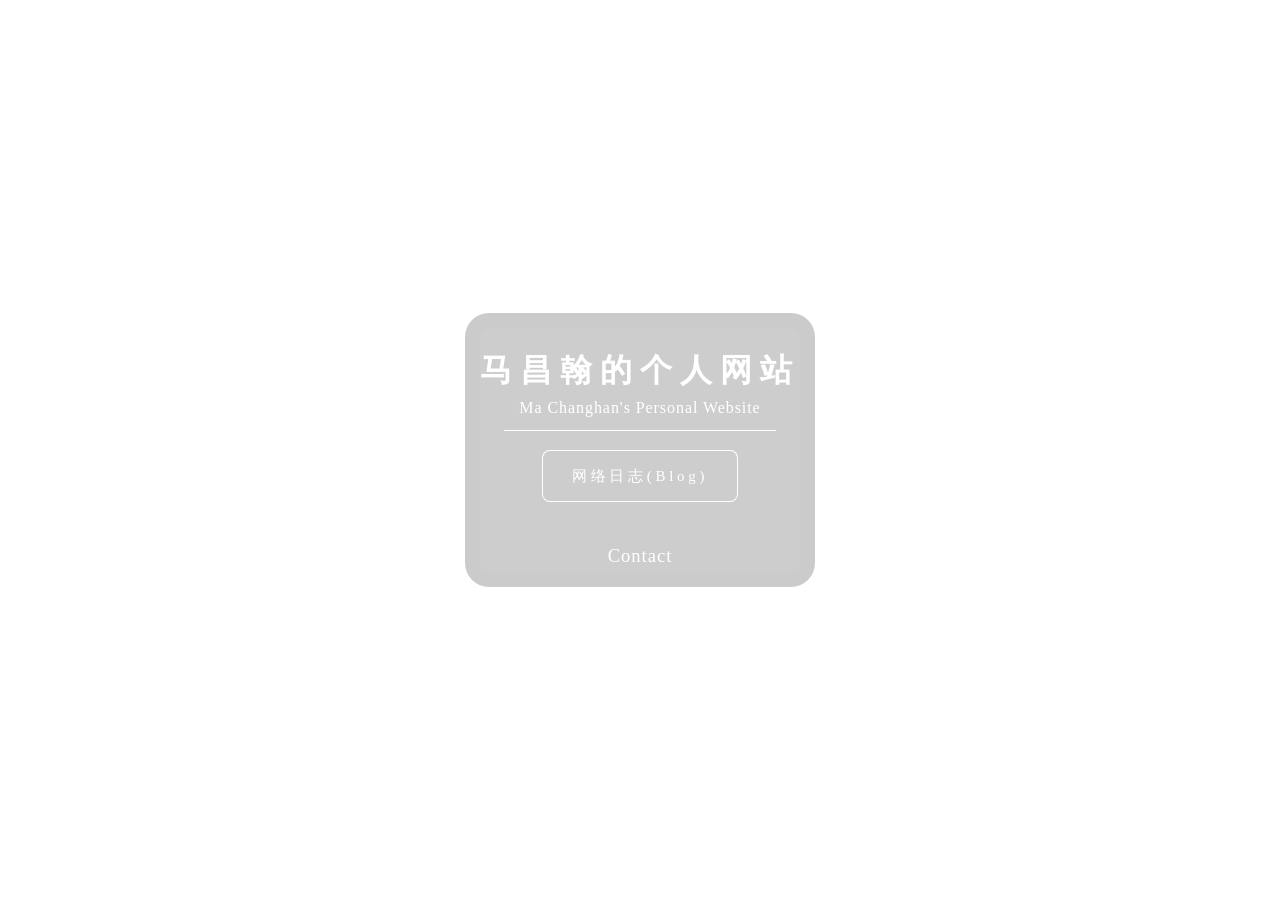
<file: 2018/index.html>
<html lang="zn-CH">
<html>
<head>
    <meta http-equiv="Content-Type" content="text/html; charset=UTF-8" />
	<meta name="viewport" content="width=device-width, initial-scale=1, user-scalable=no">
	<title>马昌翰的个人网站 - Ma Changhan‘s Personal Website</title>
    <link rel="icon" href="images/favicon.ico">
	<link rel='stylesheet' href='style.css' type='text/css'/>
</head>
<style>
    body{
	background-position:50% 50%; 
	width:100%;
	height:100%;
	-webkit-transition: All 2s ease;
	-moz-transition: All 2s ease;
	-o-transition: All 2s ease;
	-ms-transition: All 2s ease;
	transition: All 2s ease;
	}
</style>
<style type="text/css">#web_bg{position:fixed;top: 0;left: 0;width:100%;height:100%;min-width: 1000px;z-index:-10;zoom: 1;background-color: #fff;background-repeat: no-repeat;background-size: cover;-webkit-background-size: cover;-o-background-size: cover;background-position: center 0;}</style></head><body><div class="wrapper"><!--背景图片--><div id="web_bg" style="background-image: url(https://picsum.photos/400/600/?random);"></div></div>
    <body> 
    <div id="wrapper">
        <article class="panel special">  
            <div class="demo2">
                <div class="inner">
                    <header>
                        <div id="header-content" onClick="backgroundImage();return false;">
                          <a align="center"><a href="#" onClick="history.go(0)"><font color="white" size="3"><h1>马昌翰的个人网站</h1></font></a></a>
                            <div align="center"><a href="#" onClick="history.go(0)"><font color="white" size="3">Ma Changhan's Personal Website
                              </font>
                            </a>
                            </div>
                        </div>
                        <p align="center"><script src="https://tenapi.cn/yiyan/get/?code=js"></script></p>
                    </header>
                    <nav>
                        <div align="center">
                          <ul class="actions">
                            <li><a href="https://machanghan.com/" class="button">网络日志(Blog)</a>
                            </li>
                          </ul>
                        </div>
                    </nav>              
                </div>
                    <div align="center"><a href="mailto:2812248497@qq.com">Contact</a>
                    </div>
            </div>
    </div>
        </article>
    </body>
</html>
</file>
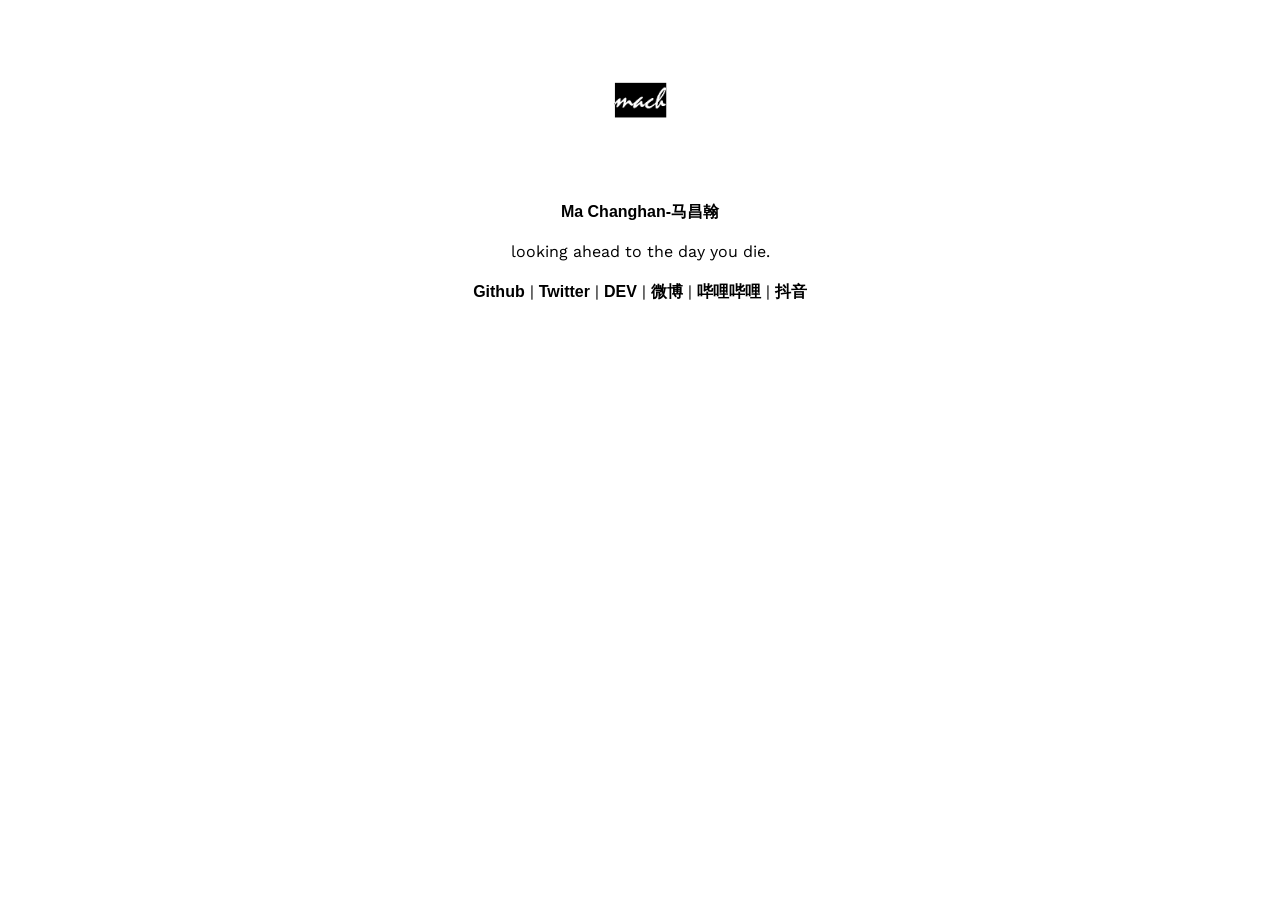
<file: 2019/mp.html>
<!DOCTYPE html> <html><!--
  
   --><meta charset=utf-8><meta name=viewport content="width=device-width"><title>马昌翰-machanghan社交媒体卡片</title><meta name=description content="solo developer by day, overthinker by night."><meta name=next-head-count content=6><style>@font-face{font-family:"Work Sans";font-style:normal;font-weight:400;src:url([data-uri])format("woff2");unicode-range:U+0000-00FF,U+0131,U+0152-0153,U+02BB-02BC,U+02C6,U+02DA,U+02DC,U+2000-206F,U+2074,U+20AC,U+2122,U+2191,U+2193,U+2212,U+2215,U+FEFF,U+FFFD}@font-face{font-family:"Work Sans";font-style:normal;font-weight:600;src:url([data-uri])format("woff2");unicode-range:U+0000-00FF,U+0131,U+0152-0153,U+02BB-02BC,U+02C6,U+02DA,U+02DC,U+2000-206F,U+2074,U+20AC,U+2122,U+2191,U+2193,U+2212,U+2215,U+FEFF,U+FFFD}*,:after,:before{box-sizing:border-box;border:0 solid #e5e7eb}:after,:before{--tw-content:""}html{line-height:1.5;-webkit-text-size-adjust:100%;-moz-tab-size:4;-o-tab-size:4;tab-size:4;font-family:Work Sans,sans-serif}body{margin:0;line-height:inherit}h1{font-size:inherit}a{color:inherit;text-decoration:inherit}::-webkit-inner-spin-button,::-webkit-outer-spin-button{height:auto}::-webkit-search-decoration{-webkit-appearance:none}::-webkit-file-upload-button{-webkit-appearance:button;font:inherit}h1{margin:0}:disabled{cursor:default}iframe,img,svg{display:block;vertical-align:middle}*,:after,:before{--tw-translate-x:0;--tw-translate-y:0;--tw-rotate:0;--tw-skew-x:0;--tw-skew-y:0;--tw-scale-x:1;--tw-scale-y:1;--tw-pan-x: ;--tw-pan-y: ;--tw-pinch-zoom: ;--tw-scroll-snap-strictness:proximity;--tw-ordinal: ;--tw-slashed-zero: ;--tw-numeric-figure: ;--tw-numeric-spacing: ;--tw-numeric-fraction: ;--tw-ring-inset: ;--tw-ring-offset-width:0px;--tw-ring-offset-color:#fff;--tw-ring-color:rgba(59,130,246,.5);--tw-ring-offset-shadow:0 0#0000;--tw-ring-shadow:0 0#0000;--tw-shadow:0 0#0000;--tw-shadow-colored:0 0#0000;--tw-blur: ;--tw-brightness: ;--tw-contrast: ;--tw-grayscale: ;--tw-hue-rotate: ;--tw-invert: ;--tw-saturate: ;--tw-sepia: ;--tw-drop-shadow: ;--tw-backdrop-blur: ;--tw-backdrop-brightness: ;--tw-backdrop-contrast: ;--tw-backdrop-grayscale: ;--tw-backdrop-hue-rotate: ;--tw-backdrop-invert: ;--tw-backdrop-opacity: ;--tw-backdrop-saturate: ;--tw-backdrop-sepia: }.mt-3{margin-top:.75rem}.mt-5{margin-top:1.25rem}.flex{display:flex}.h-screen{height:100vh}.h-\[80\%\]{height:80%}.h-full{height:100%}.h-1\/4{height:25%}.h-\[30px\]{height:30px}.w-screen{width:100vw}.w-full{width:100%}.w-\[30px\]{width:30px}.cursor-pointer{cursor:pointer}.flex-col{flex-direction:column}.flex-wrap{flex-wrap:wrap}.items-center{align-items:center}.justify-center{justify-content:center}.gap-5{gap:1.25rem}.rounded-full{border-radius:9999px}.p-6{padding:1.5rem}.text-center{text-align:center}.text-xl{font-size:1.25rem;line-height:1.75rem}.font-\[600\]{font-weight:600}.font-normal{font-weight:400}.duration-300{transition-duration:.3s}.ease-in-out{transition-timing-function:cubic-bezier(.4,0,.2,1)}.hover\:scale-\[1\.15\]:hover{--tw-scale-x:1.15;--tw-scale-y:1.15;transform:translate(var(--tw-translate-x),var(--tw-translate-y)) rotate(var(--tw-rotate)) skewX(var(--tw-skew-x)) skewY(var(--tw-skew-y)) scaleX(var(--tw-scale-x)) scaleY(var(--tw-scale-y))}@media (min-width:768px){.md\:mt-3{margin-top:.75rem}.md\:h-1\/2{height:50%}.md\:w-1\/3{width:33.333333%}}@media (min-width:1024px){.lg\:mt-3{margin-top:.75rem}.lg\:h-1\/2{height:50%}.lg\:w-1\/2{width:50%}}</style><noscript data-n-css></noscript><style data-react-tooltip=true>@keyframes go2264125279{from{transform:scale(0) rotate(45deg);opacity:0}to{transform:scale(1) rotate(45deg);opacity:1}}@keyframes go3020080000{from{transform:scale(0);opacity:0}to{transform:scale(1);opacity:1}}@keyframes go463499852{from{transform:scale(0) rotate(90deg);opacity:0}to{transform:scale(1) rotate(90deg);opacity:1}}@keyframes go1268368563{from{transform:rotate(0deg)}to{transform:rotate(360deg)}}@keyframes go1310225428{from{transform:scale(0) rotate(45deg);opacity:0}to{transform:scale(1) rotate(45deg);opacity:1}}@keyframes go651618207{0%{height:0;width:0;opacity:0}40%{height:0;width:6px;opacity:1}100%{opacity:1;height:10px}}@keyframes go901347462{from{transform:scale(0.6);opacity:0.4}to{transform:scale(1);opacity:1}}.__react_component_tooltip{border-radius:3px;display:inline-block;font-size:13px;opacity:0;padding:8px 21px;position:fixed;pointer-events:none;transition:opacity 0.3s ease-out;visibility:hidden;z-index:999}.__react_component_tooltip::before,.__react_component_tooltip::after{content:"";width:0;height:0;position:absolute}.__react_component_tooltip.place-top::before{border-left:10px solid transparent;border-right:10px solid transparent;bottom:-8px;left:50%;margin-left:-10px}</style><link rel=icon href=[data-uri]><style>.sf-hidden{display:none!important}</style><link rel=canonical href=https://ayyy.asheeshh.ninja/><meta http-equiv=content-security-policy content="default-src 'none'; font-src 'self' data:; img-src 'self' data:; style-src 'unsafe-inline'; media-src 'self' data:; script-src 'unsafe-inline' data:;"><style>img[src="data:,"],source[src="data:,"]{display:none!important}</style><style type="text/css">
	img{
		border-radius: 50%;
		overflow: hidden;
		width: 100px;
	}
</style><body>
<h1 class="text-center text-xl font-[600] mt-3" style=color:#d4d4d8>


<div align="center" style="margin:50px" alt="car">
<img src='./images/tx.png' width="150">
</div>

<h1 align="center">
 Ma Changhan-马昌翰 
</h1>
<p align="center">
looking ahead to the day you die.
</p>


<p align="center">
<a href="https://github.com/machanghan"><b>Github</b></a> 
|
<a href="https://twitter.com/machanghan"><b>Twitter</b></a>
|
<a href="https://dev.to/machanghan"><b>DEV</b></a>
|
<a href="https://weibo.com/u/6193282540"><b>微博</b></a>
|
<a href="https://space.bilibili.com/1347989091"><b>哔哩哔哩</b></a>
|
<a href="https://www.douyin.com/user/MS4wLjABAAAAoXvAMlQoYrnt9ttpfGydbfcikIYRS1BTwShbQEw5VXGQYdjnbX8EMMC9Glv0pgQC"><b>抖音</b></a>

<script data-template-shadow-root>(()=>{document.currentScript.remove();processNode(document);function processNode(node){node.querySelectorAll("template[shadowroot]").forEach(element=>{let shadowRoot = element.parentElement.shadowRoot;if (!shadowRoot) {try {shadowRoot=element.parentElement.attachShadow({mode:element.getAttribute("shadowroot")});shadowRoot.innerHTML=element.innerHTML;element.remove()} catch (error) {} if (shadowRoot) {processNode(shadowRoot)}}})}})()</script>
</file>
<file: 2018/style.css>
@import url(https://maxcdn.bootstrapcdn.com/font-awesome/4.6.1/css/font-awesome.min.css);
@import url("https://fonts.googleapis.com/css?family=Raleway|Montserrat:700");
/*Indivisible by Pixelaritypixelarity.com | hello@pixelarity.comLicense: pixelarity.com/license*/html, body, div, span, applet, object, iframe, h1, h2, h3, h4, h5, h6, p, blockquote, pre, a, abbr, acronym, address, big, cite, code, del, dfn, em, img, ins, kbd, q, s, samp, small, strike, strong, sub, sup, tt, var, b, u, i, center, dl, dt, dd, ol, ul, li, fieldset, form, label, legend, table, caption, tbody, tfoot, thead, tr, th, td, article, aside, canvas, details, embed, figure, figcaption, footer, header, hgroup, menu, nav, output, ruby, section, summary, time, mark, audio, video {
 margin: 0;
 padding: 0;
 border: 0;
 font-size: 100%;
 font: inherit;
 vertical-align: baseline;
}
wrapper
article, aside, details, figcaption, figure, footer, header, hgroup, menu, nav, section {
 display: block;
 
 margin: 0 auto;
}
body {
 line-height: 1;
 width:100%; 
 overflow:hidden;
}
ol, ul {
 list-style: none;
}
blockquote, q {
 quotes: none;
}
blockquote:before, blockquote:after, q:before, q:after {
 content: '';
 content: none;
}
table {
 border-collapse: collapse;
 border-spacing: 0;
}
body {
 -webkit-text-size-adjust: none;
}
*, *:before, *:after {
 -moz-box-sizing: border-box;
 -webkit-box-sizing: border-box;
 box-sizing: border-box;
}
@-ms-viewport {
 
 width: device-width;
}
@media screen and (max-width: 480px) {
 html, body {
  min-width: 320px;
 }
}
/*
    背景
*/
body {
 background: #f4f4f4;
}

body, input, select, textarea {
 color: rgb(255, 253, 253);

 font-size: 14pt;
 font-weight: 300;
 line-height: 1.75;
 letter-spacing: 0.05em;
}
@media screen and (max-width: 1680px) {
 body, input, select, textarea {
  font-size: -10;
 }
}
@media screen and (max-width: 360px) {
 body, input, select, textarea {
  font-size: -10pt;
 }
}
a {
 text-decoration: none;
 border-bottom: dotted 0px;
 color: inherit;
}


h1 {
 color: rgb(255, 255, 255);
 font-family: "Montserrat", sans-serif;
 font-weight: 700;
 line-height: 1.5;
 text-transform: uppercase;
 letter-spacing: 0.25em;
}
h1 a {
 color: inherit;
 text-decoration: none;
}
h1 {
 font-size: 2em;
}

@media screen and (max-width: 736px) {
 h1 {
  font-size: 1.5em;
 }

}
sub {
 font-size: 0.8em;
 position: relative;
 top: 0.5em;
}


.align-right {
 text-align: right;
}
section.special, article.special {
 text-align: center;
}
header {
 margin: 1em 0;
}
header > :first-child {
 margin-bottom: 0;
}
header > :first-child:after {
 content: '';
 display: block;
 background-color: rgb(255, 255, 255);
 height: 1px;
 margin: 0.5rem 0 1rem 0;
 width: 17rem;
}
.special header > :first-child:after {
 margin-left: auto;
 margin-right: auto;
}


 header p {
  font-size: 0.8em;
 }
 header p br {
  display: none;
 }



textarea {
 padding: 0.75em 1em;
}



ol {
 list-style: decimal;
 margin: 0 0 2em 0;
 padding-left: 1.25em;
}
ol li {
 padding-left: 0.25em;
}
ul {
 list-style: disc;
 margin: 0 0 2em 0;
 padding-left: 1em;
}



ul.actions {
 cursor: default;
 list-style: none;
 margin-left: -1em;
 margin-top: -1em;
 padding-left: 0;
}
ul.actions li {
 display: inline-block;
 margin: 1em 0 0 1em;
 padding-left: 0;
 vertical-align: middle;
}


input[type="submit"],input[type="reset"],input[type="button"],button,.button {
 border-radius: 8px;
 border: 0;
 box-shadow: inset 0 0 0 1px #ffffff;
 color: rgb(255, 255, 255) !important;
 cursor: pointer;
 display: inline-block;
 font-size: 0.8em;
 font-weight: 500;
 height: 3.5em;
 letter-spacing: 0.25em;
 line-height: 3.5em;
 padding: 0 2em;
}

input[type="submit"]:hover, input[type="submit"].active,input[type="reset"]:hover,input[type="reset"].active,input[type="button"]:hover,input[type="button"].active,button:hover,button.active,.button:hover,.button.active {
 box-shadow: inset 0 0 0 1px #49c8ff;
 color: #49c8ff !important;
}

#wrapper {
    display: -moz-flex;
    display: -webkit-flex;
    display: -ms-flex;
    display: flex;
    -moz-align-items: center;
    -webkit-align-items: center;
    -ms-align-items: center;
    align-items: center;
    -moz-flex-direction: column;
    -webkit-flex-direction: column;
    -ms-flex-direction: column;
    flex-direction: column;
    -moz-justify-content: center;
    -webkit-justify-content: center;
    -ms-justify-content: center;
    justify-content: center;
    -moz-perspective: 1000px;
    -webkit-perspective: 1000px;
    -ms-perspective: 1000px;
    perspective: 1000px;
    min-height: 100vh;
    padding: 3em;
    width: 100%;
   }
   @media screen and (max-width: 1280px) {
    #wrapper {
     padding: 1.5em;
    }
   }
   @media screen and (max-width: 980px) {
    #wrapper {
     padding: 2em;
    }
   }
   @media screen and (max-width: 736px) {
    #wrapper {
     padding: 1em;
    }
   }
                .demo2{
                background:rgba(0, 0, 0, 0.196);
                border: 15px solid rgba(0, 0, 0, 0.010);
                border-radius: 24px;
                }
</style>
</file>
